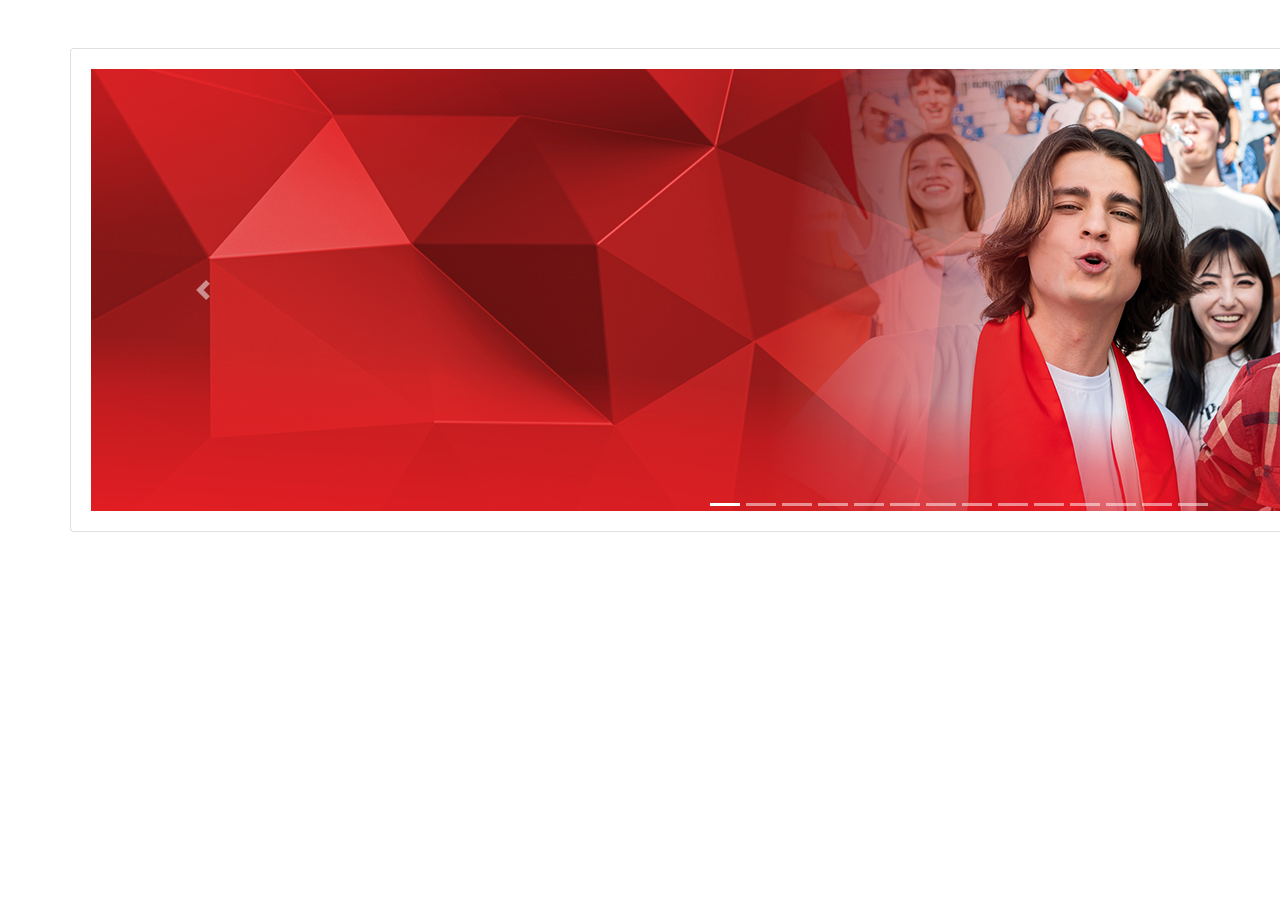
<file: index1.html>
<!DOCTYPE html>
<html lang="en">
<head>
    <meta charset="UTF-8">
    <title>Title</title>
    <link rel="stylesheet" href="css/bootstrap.css">
    <link rel="stylesheet" href="main1.css">
</head>
<body>

<div class="container">
    <div class="row my-5">
       <!-- <div class="col-md-12">-->
            <div class="carousel slide" id="myCarousel" data-ride="carousel" data-interval="2000">
                <ul class="carousel-indicators">
                    <li class="active" data-slide-to="1" data-target="#myCarousel"></li>
                    <li data-slide-to="2" data-target="#myCarousel"></li>
                    <li data-slide-to="3" data-target="#myCarousel"></li>
                    <li data-slide-to="4" data-target="#myCarousel"></li>
                    <li data-slide-to="5" data-target="#myCarousel"></li>
                    <li data-slide-to="6" data-target="#myCarousel"></li>
                    <li data-slide-to="7" data-target="#myCarousel"></li>
                    <li data-slide-to="8" data-target="#myCarousel"></li>
                    <li data-slide-to="9" data-target="#myCarousel"></li>
                    <li data-slide-to="10" data-target="#myCarousel"></li>
                    <li data-slide-to="11" data-target="#myCarousel"></li>
                    <li data-slide-to="12" data-target="#myCarousel"></li>
                    <li data-slide-to="13" data-target="#myCarousel"></li>
                    <li data-slide-to="14" data-target="#myCarousel"></li>
                </ul>
                <div class="carousel-inner">
                    <div class="carousel-item active">
                        <div class="row">
                            <div class="col-md-12 card-deck">
                                <div class="card bg-white text-white">
                                    <div class="card-body">
                                        <img src="rasmlar/M1.jpg" alt="">
                                    </div>
                                </div>
                            </div>
                        </div>
                    </div>
                    <div class="carousel-item">
                        <div class="row">
                            <div class="col-md-12 card-deck">
                                <div class="card bg-white text-primary">
                                    <div class="card-body">
                                        <img src="rasmlar/M2.jpg" alt="">
                                        <a href="https://mobi.uz/uz/discounts/discounts/74054/" class="btn btn-danger">Batafsil</a>
                                    </div>
                                </div>
                            </div>
                        </div>
                    </div>
                    <div class="carousel-item">
                        <div class="row">
                            <div class="col-md-12 card-deck">
                                <div class="card bg-white text-warning">
                                    <div class="card-body">
                                        <img src="rasmlar/M3.jpg" alt="">
                                    </div>
                                </div>
                            </div>
                        </div>
                    </div>
                    <div class="carousel-item">
                        <div class="row">
                            <div class="col-md-12 card-deck">
                                <div class="card bg-white text-secondary">
                                    <div class="card-body">
                                        <img src="rasmlar/M4.jpg" alt="">
                                    </div>
                                </div>
                            </div>
                        </div>
                    </div>
                    <div class="carousel-item">
                        <div class="row">
                            <div class="col-md-12 card-deck">
                                <div class="card bg-white text-success">
                                    <div class="card-body">
                                        <img src="rasmlar/M5.jpg" alt="">
                                    </div>
                                </div>
                            </div>
                        </div>
                    </div>
                    <div class="carousel-item">
                        <div class="row">
                            <div class="col-md-12 card-deck">
                                <div class="card bg-white text-danger">
                                    <div class="card-body">
                                        <img src="rasmlar/M6.jpg" alt="">
                                    </div>
                                </div>
                            </div>
                        </div>
                    </div>
                    <div class="carousel-item">
                        <div class="row">
                            <div class="col-md-12 card-deck">
                                <div class="card bg-white text-danger">
                                    <div class="card-body">
                                        <img src="rasmlar/M7.jpg" alt="">
                                    </div>
                                </div>
                            </div>
                        </div>
                    </div>
                    <div class="carousel-item">
                        <div class="row">
                            <div class="col-md-12 card-deck">
                                <div class="card bg-white text-danger">
                                    <div class="card-body">
                                        <img src="rasmlar/M8.png" alt="">
                                    </div>
                                </div>
                            </div>
                        </div>
                    </div>
                    <div class="carousel-item">
                        <div class="row">
                            <div class="col-md-12 card-deck">
                                <div class="card bg-white text-danger">
                                    <div class="card-body">
                                        <img src="rasmlar/M9.jpg" alt="">
                                    </div>
                                </div>
                            </div>
                        </div>
                    </div>
                    <div class="carousel-item">
                        <div class="row">
                            <div class="col-md-12 card-deck">
                                <div class="card bg-white text-danger">
                                    <div class="card-body">
                                        <img src="rasmlar/M10.jpg" alt="">
                                    </div>
                                </div>
                            </div>
                        </div>
                    </div>
                    <div class="carousel-item">
                        <div class="row">
                            <div class="col-md-12 card-deck">
                                <div class="card bg-white text-danger">
                                    <div class="card-body">
                                        <img src="rasmlar/M11.jpg" alt="">
                                    </div>
                                </div>
                            </div>
                        </div>
                    </div>
                    <div class="carousel-item">
                        <div class="row">
                            <div class="col-md-12 card-deck">
                                <div class="card bg-white text-danger">
                                    <div class="card-body">
                                        <img src="rasmlar/M12.jpg" alt="">
                                    </div>
                                </div>
                            </div>
                        </div>
                    </div>
                    <div class="carousel-item">
                        <div class="row">
                            <div class="col-md-12 card-deck">
                                <div class="card bg-white text-danger">
                                    <div class="card-body">
                                        <img src="rasmlar/M13.jpg" alt="">
                                    </div>
                                </div>
                            </div>
                        </div>
                    </div>
                    <div class="carousel-item">
                        <div class="row">
                            <div class="col-md-12 card-deck">
                                <div class="card bg-white text-danger">
                                    <div class="card-body">
                                        <img src="rasmlar/M14.jpg" alt="">
                                    </div>
                                </div>
                            </div>
                        </div>
                    </div>
                </div>
                <a href="#myCarousel" data-slide="prev" class="carousel-control-prev">
                    <span class="carousel-control-prev-icon"></span>
                </a>
                <a href="#myCarousel" data-slide="next" class="carousel-control-next">
                    <span class="carousel-control-next-icon"></span>
                </a>
            </div>
       <!-- </div>-->
    </div>
</div>

<script src="js/jQuery.min.js"></script>
<script src="js/src/popover.js"></script>
<script src="js/bootstrap.js"></script>

</body>
</html>
</file>
<file: main1.css>
.card-body.a{
    position: relative;
}
</file>
